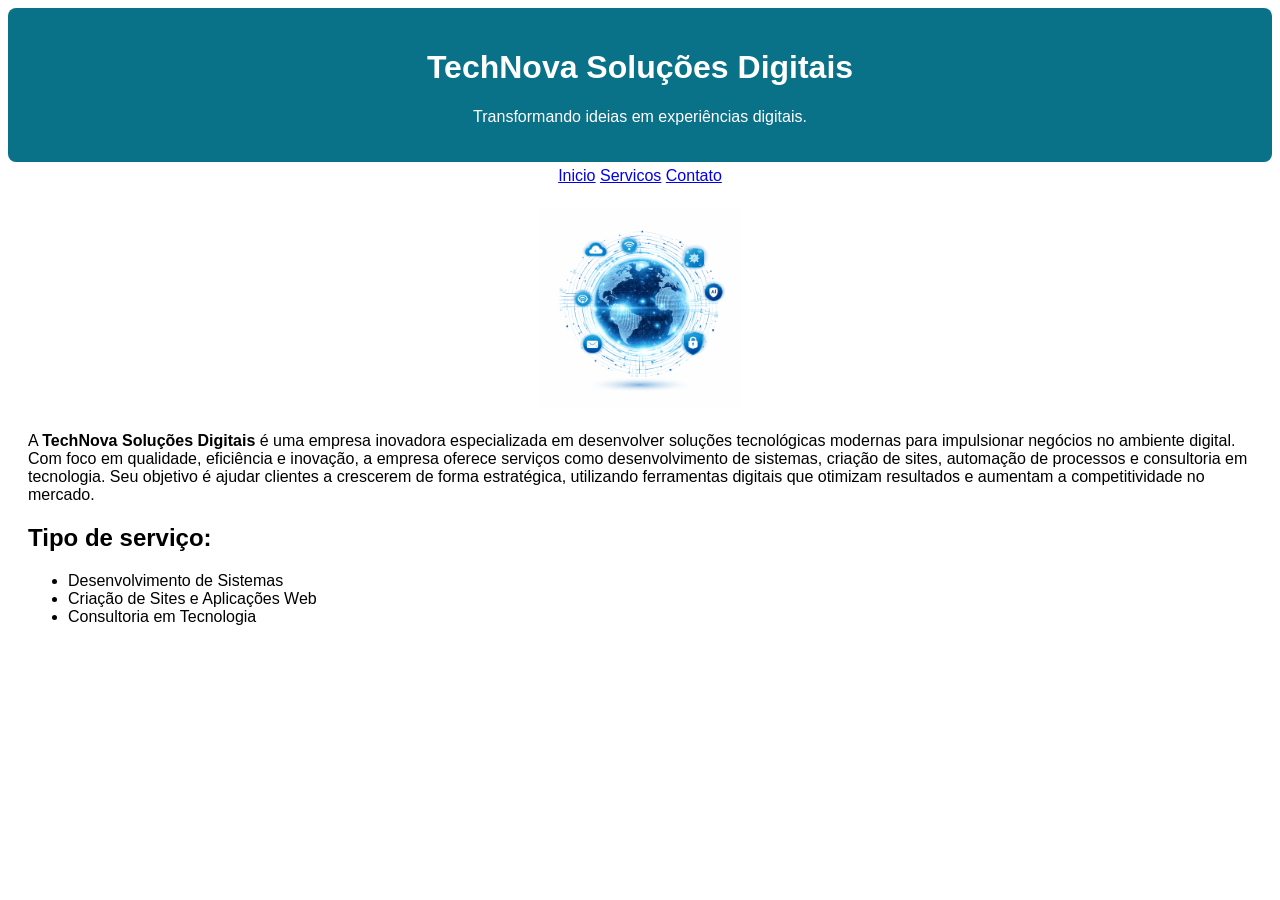
<file: index.html>
<!DOCTYPE html>
<html lang="en">
<head>
    <meta charset="UTF-8">
    <meta name="viewport" content="width=device-width, initial-scale=1.0">
    <title>Document</title>
</head>

<body style="font-family: arial;">
    
    <header style="border-radius: 8px; text-align: center; background:#097188;  color:white; padding: 20px;">
        <div> 
           <h1 >TechNova Soluções Digitais</h1>
           <p>Transformando ideias em experiências digitais.</p>
         </div>    
    </header>

    <div style="text-align: center; padding: 5px;">
        <nav>
            <a href="index.html">Inicio</a>
            <a href="servicos.html">Servicos</a>
            <a href="contato.html">Contato</a>
        </nav>
    </div>

    <br>
    <div style="text-align: center;"> 
        <img src="img/tech.jpeg" width="200px" height="200px" alt="foto representativa">  
    </div>

    <div style="margin: 20px;">
        <p>A <strong>TechNova Soluções Digitais</strong> é uma empresa inovadora especializada em desenvolver soluções tecnológicas modernas para impulsionar negócios no ambiente digital. Com foco em qualidade, eficiência e inovação, a empresa oferece serviços como desenvolvimento de sistemas, criação de sites, automação de processos e consultoria em tecnologia. Seu objetivo é ajudar clientes a crescerem de forma estratégica, utilizando ferramentas digitais que otimizam resultados e aumentam a competitividade no mercado.</p>
    </div>

    <div style="margin: 20px;">
        <h2>Tipo de serviço:</h2>

        <ul>
            <li>Desenvolvimento de Sistemas</li>  
            <li>Criação de Sites e Aplicações Web</li>  
            <li>Consultoria em Tecnologia</li>  
        </ul>
    </div> 
</body>
</html>
</file>
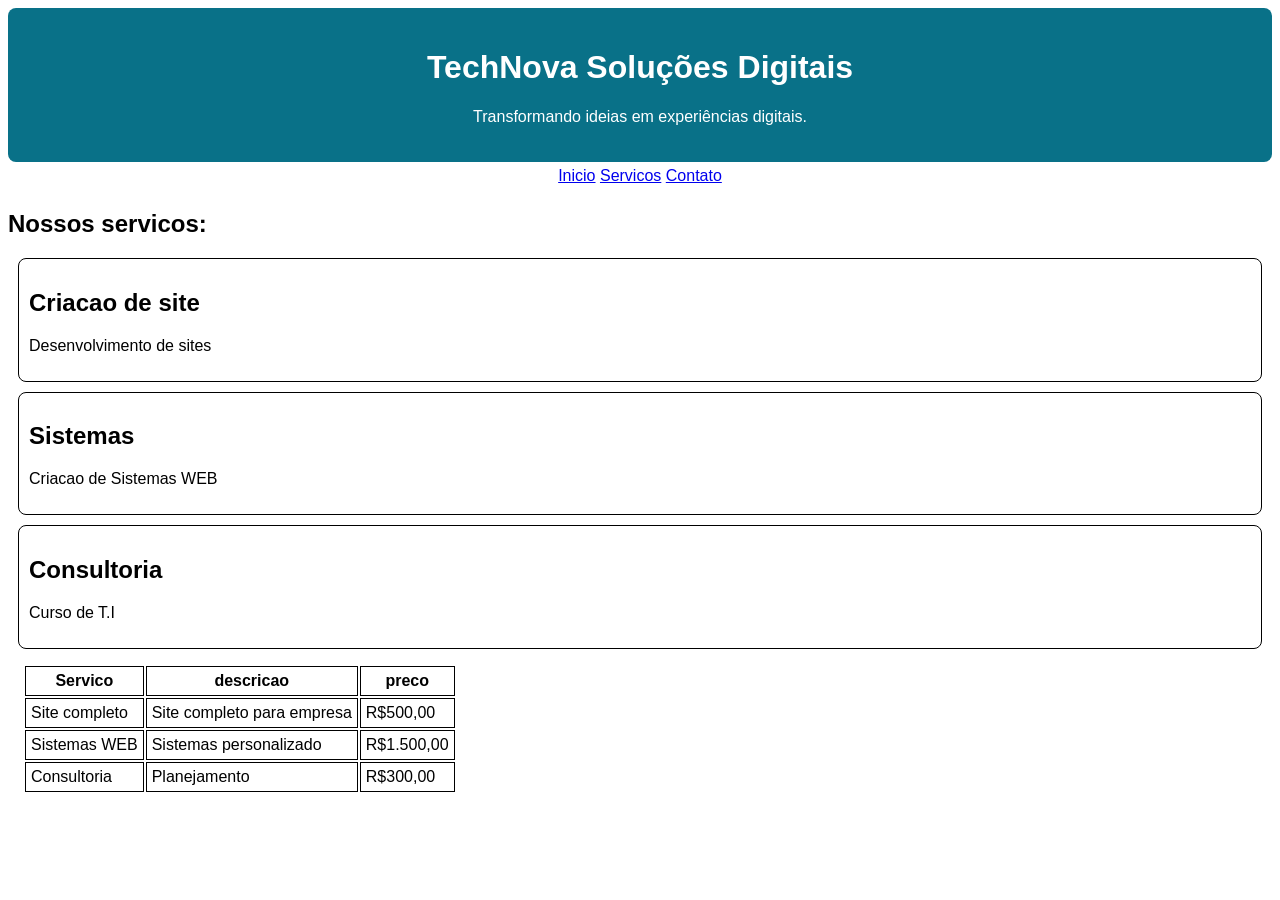
<file: servicos.html>
<!DOCTYPE html>
<html lang="en">
<head>
    <meta charset="UTF-8">
    <meta name="viewport" content="width=device-width, initial-scale=1.0">
    <title>Servico</title>

    <style>
        body{
            font-family: arial;
        }

        .cabecalho{
            background-color: #097188;
            color: white;
            padding: 20px;
            text-align: center;
            border-radius: 8px;
        }

        .menu{
            padding: 5px;
            text-align: center;            

        }

        .card{
            border: 1px solid black;
            padding: 10px;
            margin: 10px;
            border-radius: 8px;

        }

        table{
            margin: 15px;
        }

        th,td{
            border: 1px solid black;
            padding: 5px;
        }
    </style>

</head>
<body>
    <header class="cabecalho">
        <div>
            <h1 >TechNova Soluções Digitais</h1>
           <p>Transformando ideias em experiências digitais.</p>
        </div>
    </header>

    <div class="menu">
        <nav>
            <a href="index.html">Inicio</a>
            <a href="servicos.html">Servicos</a>
            <a href="contato.html">Contato</a>
        </nav>
    </div>

    <div>
        <h2>Nossos servicos:</h2>
    </div>

    <div class="card">
        <h2>Criacao de site</h2>
        <p>Desenvolvimento de sites</p>
    </div>

    <div class="card">
        <h2>Sistemas</h2>
        <p>Criacao de Sistemas WEB</p>
    </div>

    <div class="card">
        <h2>Consultoria</h2>
        <p>Curso de T.I</p>
    </div>

    <div>
        <table>
            <tr>
                <th>Servico</th>
                <th>descricao</th>
                <th>preco</th>
            </tr>

            <tr>
                <td>Site completo</td>
                <td>Site completo para empresa</td>
                <td>R$500,00</td>
            </tr>

            <tr>
                <td>Sistemas WEB</td>
                <td>Sistemas personalizado</td>
                <td>R$1.500,00</td>
            </tr>

            <tr>
                <td>Consultoria</td>
                <td>Planejamento</td>
                <td>R$300,00</td>
            </tr>
        </table>
    </div>

    <br><br>
</body>
</html>
</file>
